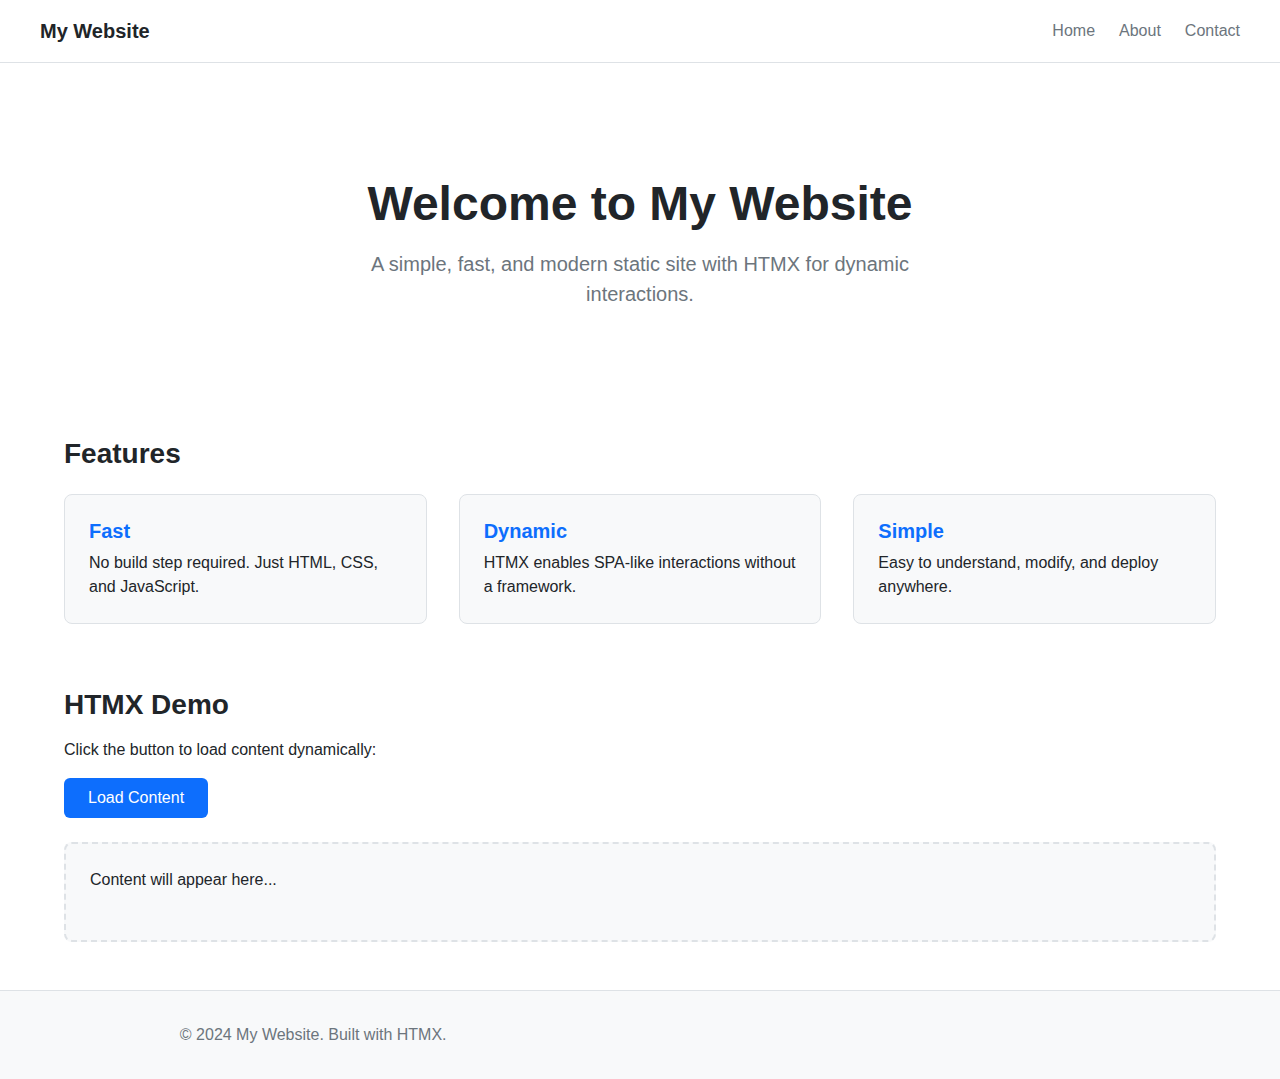
<file: index.html>
<!DOCTYPE html>
<html lang="en">
<head>
    <meta charset="UTF-8">
    <meta name="viewport" content="width=device-width, initial-scale=1.0">
    <title>My Website</title>
    <link rel="stylesheet" href="/css/style.css">
    <script src="/lib/htmx.min.js"></script>
</head>
<body>
    <header>
        <nav>
            <a href="/" class="logo">My Website</a>
            <ul>
                <li><a href="/">Home</a></li>
                <li><a href="/about.html">About</a></li>
                <li><a href="/contact.html">Contact</a></li>
            </ul>
        </nav>
    </header>

    <main>
        <section class="hero">
            <h1>Welcome to My Website</h1>
            <p>A simple, fast, and modern static site with HTMX for dynamic interactions.</p>
        </section>

        <section class="features">
            <h2>Features</h2>
            <div class="grid">
                <article>
                    <h3>Fast</h3>
                    <p>No build step required. Just HTML, CSS, and JavaScript.</p>
                </article>
                <article>
                    <h3>Dynamic</h3>
                    <p>HTMX enables SPA-like interactions without a framework.</p>
                </article>
                <article>
                    <h3>Simple</h3>
                    <p>Easy to understand, modify, and deploy anywhere.</p>
                </article>
            </div>
        </section>

        <!-- HTMX Demo: Click to load content -->
        <section class="demo">
            <h2>HTMX Demo</h2>
            <p>Click the button to load content dynamically:</p>
            <button hx-get="/partials/hello.html" 
                    hx-target="#demo-content" 
                    hx-swap="innerHTML">
                Load Content
            </button>
            <div id="demo-content" class="demo-box">
                <p>Content will appear here...</p>
            </div>
        </section>
    </main>

    <footer>
        <p>&copy; 2024 My Website. Built with HTMX.</p>
    </footer>

    <script src="/js/main.js"></script>
</body>
</html>
</file>
<file: css/style.css>
/* ==========================================================================
   VARIABLES
   ========================================================================== */

:root {
    /* Colors */
    --color-bg: #ffffff;
    --color-bg-alt: #f8f9fa;
    --color-text: #212529;
    --color-text-muted: #6c757d;
    --color-primary: #0d6efd;
    --color-primary-hover: #0b5ed7;
    --color-border: #dee2e6;
    
    /* Typography */
    --font-sans: -apple-system, BlinkMacSystemFont, 'Segoe UI', Roboto, 'Helvetica Neue', Arial, sans-serif;
    --font-mono: 'SF Mono', SFMono-Regular, ui-monospace, Menlo, Monaco, monospace;
    
    /* Spacing */
    --space-xs: 0.25rem;
    --space-sm: 0.5rem;
    --space-md: 1rem;
    --space-lg: 1.5rem;
    --space-xl: 2rem;
    --space-2xl: 3rem;
    --space-3xl: 4rem;
    
    /* Layout */
    --max-width: 1200px;
    --content-width: 65ch;
}

/* ==========================================================================
   RESET
   ========================================================================== */

*, *::before, *::after {
    box-sizing: border-box;
}

* {
    margin: 0;
}

html {
    -webkit-text-size-adjust: 100%;
}

body {
    min-height: 100vh;
    font-family: var(--font-sans);
    font-size: 1rem;
    line-height: 1.5;
    color: var(--color-text);
    background: var(--color-bg);
    -webkit-font-smoothing: antialiased;
    -moz-osx-font-smoothing: grayscale;
}

img, picture, video, canvas, svg {
    display: block;
    max-width: 100%;
}

input, button, textarea, select {
    font: inherit;
}

h1, h2, h3, h4, h5, h6 {
    overflow-wrap: break-word;
    line-height: 1.2;
}

p {
    overflow-wrap: break-word;
}

a {
    color: var(--color-primary);
    text-decoration: none;
}

a:hover {
    text-decoration: underline;
}

/* ==========================================================================
   LAYOUT
   ========================================================================== */

header {
    background: var(--color-bg);
    border-bottom: 1px solid var(--color-border);
    padding: var(--space-md) var(--space-lg);
}

header nav {
    max-width: var(--max-width);
    margin: 0 auto;
    display: flex;
    justify-content: space-between;
    align-items: center;
}

header .logo {
    font-weight: 600;
    font-size: 1.25rem;
    color: var(--color-text);
}

header .logo:hover {
    text-decoration: none;
}

header ul {
    display: flex;
    list-style: none;
    padding: 0;
    gap: var(--space-lg);
}

header a {
    color: var(--color-text-muted);
}

header a:hover {
    color: var(--color-text);
    text-decoration: none;
}

main {
    max-width: var(--max-width);
    margin: 0 auto;
    padding: var(--space-2xl) var(--space-lg);
}

section {
    margin-bottom: var(--space-3xl);
}

section:last-child {
    margin-bottom: 0;
}

footer {
    background: var(--color-bg-alt);
    border-top: 1px solid var(--color-border);
    padding: var(--space-xl) var(--space-lg);
    text-align: center;
    color: var(--color-text-muted);
}

/* ==========================================================================
   TYPOGRAPHY
   ========================================================================== */

h1 {
    font-size: 2.5rem;
    margin-bottom: var(--space-md);
}

h2 {
    font-size: 1.75rem;
    margin-bottom: var(--space-md);
}

h3 {
    font-size: 1.25rem;
    margin-bottom: var(--space-sm);
}

p {
    margin-bottom: var(--space-md);
    max-width: var(--content-width);
}

p:last-child {
    margin-bottom: 0;
}

/* ==========================================================================
   COMPONENTS
   ========================================================================== */

/* Hero Section */
.hero {
    text-align: center;
    padding: var(--space-3xl) 0;
}

.hero h1 {
    font-size: 3rem;
}

.hero p {
    font-size: 1.25rem;
    color: var(--color-text-muted);
    max-width: 50ch;
    margin: 0 auto;
}

/* Grid */
.grid {
    display: grid;
    grid-template-columns: repeat(auto-fit, minmax(250px, 1fr));
    gap: var(--space-xl);
    margin-top: var(--space-lg);
}

.grid article {
    padding: var(--space-lg);
    background: var(--color-bg-alt);
    border-radius: 8px;
    border: 1px solid var(--color-border);
}

.grid article h3 {
    color: var(--color-primary);
}

/* Button */
button {
    display: inline-block;
    padding: var(--space-sm) var(--space-lg);
    background: var(--color-primary);
    color: white;
    border: none;
    border-radius: 6px;
    cursor: pointer;
    font-weight: 500;
    transition: background-color 0.15s ease;
}

button:hover {
    background: var(--color-primary-hover);
}

button:active {
    transform: translateY(1px);
}

/* Demo Box */
.demo-box {
    margin-top: var(--space-lg);
    padding: var(--space-lg);
    background: var(--color-bg-alt);
    border: 2px dashed var(--color-border);
    border-radius: 8px;
    min-height: 100px;
}

/* HTMX Loading States */
.htmx-request {
    opacity: 0.5;
    transition: opacity 0.3s ease;
}

.htmx-request button {
    pointer-events: none;
}

/* ==========================================================================
   RESPONSIVE
   ========================================================================== */

@media (max-width: 768px) {
    header nav {
        flex-direction: column;
        gap: var(--space-md);
    }
    
    .hero h1 {
        font-size: 2rem;
    }
    
    .hero p {
        font-size: 1rem;
    }
    
    h1 {
        font-size: 2rem;
    }
    
    h2 {
        font-size: 1.5rem;
    }
}
</file>
